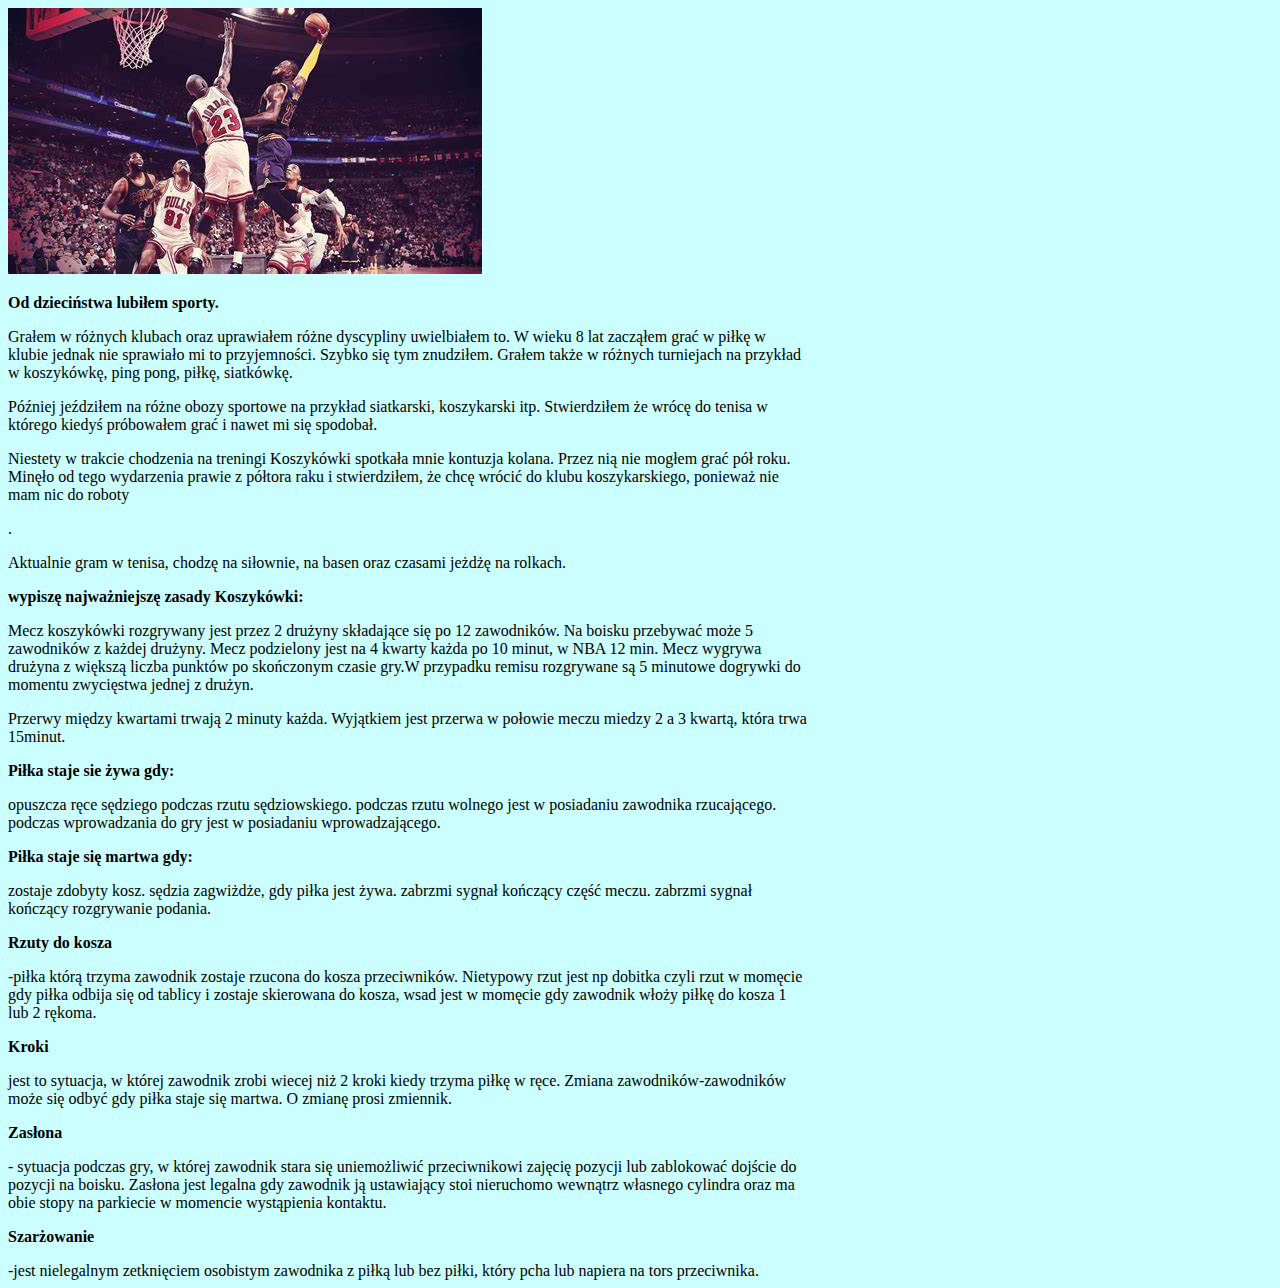
<file: index.html>
<!DOCTYPE html>
   <html lang="en">
   <head>
      <meta charset="UTF-8">
      <meta http-equiv="X-UA-Compatible" content="IE=edge">
      <meta name="viewport" content="width=device-width, initial-scale=1.0">
      <title>Document</title>
      <link rel="stylesheet" href="style.css">
   </head> 
   <body> 
      <div><img src="kk.jfif"> 
      <p><b><body>Od dzieciństwa lubiłem sporty. </body> </b></p>
       <p>Grałem w różnych klubach oraz uprawiałem różne dyscypliny uwielbiałem to. W wieku 8 lat zacząłem grać w piłkę w klubie jednak nie sprawiało mi to przyjemności.
   Szybko się tym znudziłem. Grałem także w różnych turniejach na przykład w koszykówkę, ping pong, piłkę, siatkówkę.</p>
   <p>Później jeździłem na różne obozy sportowe na przykład siatkarski, koszykarski itp. Stwierdziłem że wrócę do tenisa w którego kiedyś próbowałem grać i nawet mi się spodobał.</p>

   <p>   Niestety w trakcie chodzenia na treningi Koszykówki spotkała mnie kontuzja kolana. Przez nią nie mogłem grać pół roku.
   Minęło od tego wydarzenia prawie z półtora raku i stwierdziłem, że chcę wrócić do klubu koszykarskiego, ponieważ nie mam nic do roboty</p>
.<p>Aktualnie gram w tenisa, chodzę na siłownie, na basen oraz czasami jeżdżę na rolkach.</p>
   <p><b> wypiszę najważniejszę zasady Koszykówki:</b></p>
   <p>Mecz koszykówki rozgrywany jest przez 2 drużyny składające się po 12 zawodników. Na boisku przebywać może 5 zawodników z każdej drużyny.
   Mecz podzielony jest na 4 kwarty każda po 10 minut, w NBA 12 min. Mecz wygrywa drużyna z większą liczba punktów po skończonym czasie gry.W przypadku remisu rozgrywane są 5 minutowe dogrywki do momentu zwycięstwa jednej z drużyn.</p>
   <p>Przerwy między kwartami trwają 2 minuty każda. Wyjątkiem jest przerwa w połowie meczu miedzy 2 a 3 kwartą, która trwa 15minut.</p>
   <p><b>Piłka staje sie żywa gdy:</p></b>

   <p>  opuszcza ręce sędziego podczas rzutu sędziowskiego. 
   podczas rzutu wolnego jest w posiadaniu zawodnika rzucającego. 
   podczas wprowadzania do gry jest w posiadaniu wprowadzającego.</p>
 
   <b><p>Piłka staje się martwa gdy:</p></b>
   <p>zostaje zdobyty kosz.
   sędzia zagwiżdże, gdy piłka jest żywa.
   zabrzmi sygnał kończący część meczu.
   zabrzmi sygnał kończący rozgrywanie podania. </p>
   <b><p>Rzuty do kosza</p></b> <p>-piłka którą trzyma zawodnik zostaje rzucona do kosza przeciwników. Nietypowy rzut jest np dobitka czyli rzut w momęcie gdy piłka odbija się od tablicy i zostaje skierowana do kosza,
   wsad jest w momęcie gdy zawodnik włoży piłkę do kosza 1 lub 2 rękoma.</p>
   <b><p>Kroki</p></b><p>jest to sytuacja, w której zawodnik zrobi wiecej niż 2 kroki kiedy trzyma piłkę w ręce.
   Zmiana zawodników-zawodników może się odbyć gdy piłka staje się martwa. O zmianę prosi zmiennik. </p> 
   </p><b>Zasłona</b> <p>- sytuacja podczas gry, w której zawodnik stara się uniemożliwić przeciwnikowi zajęcię pozycji lub zablokować dojście do pozycji na boisku.
 Zasłona jest legalna gdy zawodnik ją ustawiający stoi nieruchomo wewnątrz własnego cylindra oraz ma obie stopy na parkiecie w momencie wystąpienia kontaktu.
 <p><b>Szarżowanie</b></p>-jest  nielegalnym  zetknięciem  osobistym  zawodnika  z  piłką  lub  bez  piłki,  który  pcha  lub napiera na tors przeciwnika.</div>
      
      
</body>
 </html>
</file>
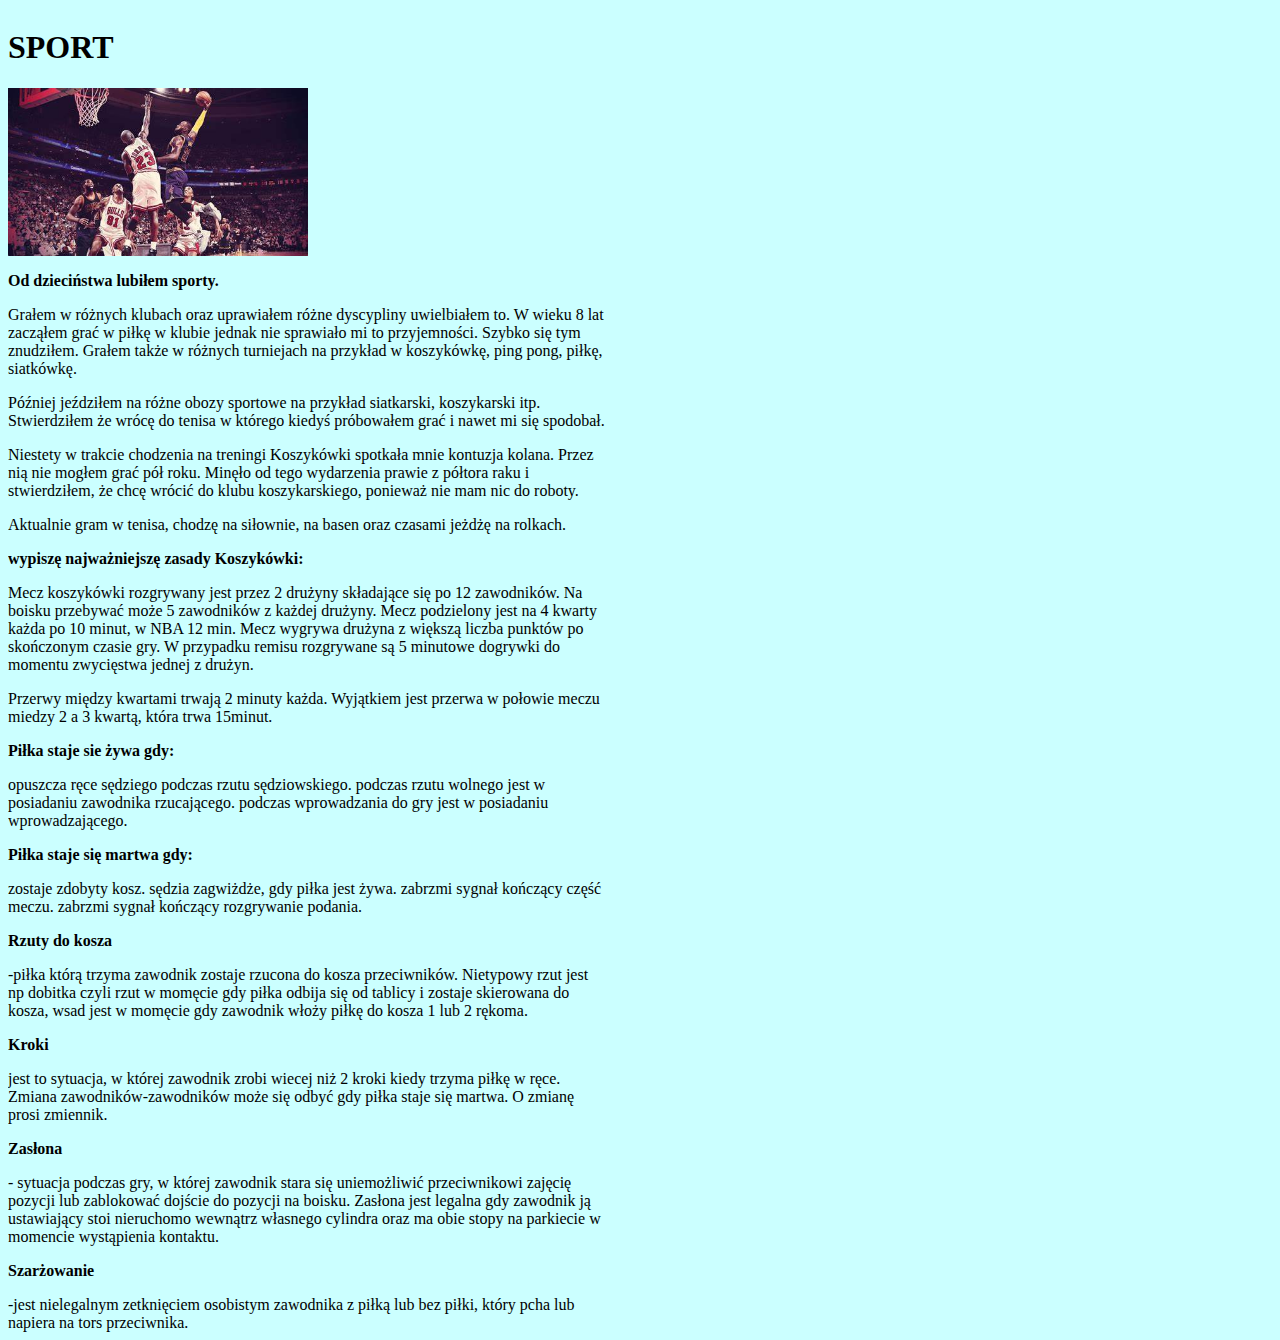
<file: index 2.html>
<div style="width: 100%; overflow: hidden;">
   <div style="width: 600px; float: left;"> <!DOCTYPE html>                    
      <head>
         <meta charset="UTF-8">
         <meta http-equiv="X-UA-Compatible" content="IE=edge">
         <meta name="viewport" content="width=device-width, initial-scale=1.0">
         <title>Document</title>
         <link rel="stylesheet" href="style.css">
      </head> 
      <body> 
        <div>
        <h1>SPORT</h1>
        
         <img src="kk.jfif" width="300">
        
         <p><b>Od dzieciństwa lubiłem sporty. </b></p>
   
         <p>Grałem w różnych klubach oraz uprawiałem różne dyscypliny uwielbiałem to. W wieku 8 lat zacząłem grać w piłkę w klubie jednak nie sprawiało mi to przyjemności. 
      Szybko się tym znudziłem. Grałem także w różnych turniejach na przykład w koszykówkę, ping pong, piłkę, siatkówkę.</p>
   
      <p>Później jeździłem na różne obozy sportowe na przykład siatkarski, koszykarski itp. Stwierdziłem że wrócę do tenisa w którego kiedyś próbowałem grać i nawet mi się spodobał.</p>
   
      <p>   Niestety w trakcie chodzenia na treningi Koszykówki spotkała mnie kontuzja kolana. Przez nią nie mogłem grać pół roku.                                                                                
      Minęło od tego wydarzenia prawie z półtora raku i stwierdziłem, że chcę wrócić do klubu koszykarskiego, ponieważ nie mam nic do roboty.</p>
   
      <p>Aktualnie gram w tenisa, chodzę na siłownie, na basen oraz czasami jeżdżę na rolkach.</p> 
      <p><b> wypiszę najważniejszę zasady Koszykówki:</b></p>
   


      <p>Mecz koszykówki rozgrywany jest przez 2 drużyny składające się po 12 zawodników. Na boisku przebywać może 5 zawodników z każdej drużyny.
      Mecz podzielony jest na 4 kwarty każda po 10 minut, w NBA 12 min. Mecz wygrywa drużyna z większą liczba punktów po skończonym czasie gry.
      W przypadku remisu rozgrywane są 5 minutowe dogrywki do momentu zwycięstwa jednej z drużyn.</p>
      <p>Przerwy między kwartami trwają 2 minuty każda. Wyjątkiem jest przerwa w połowie meczu miedzy 2 a 3 kwartą, która trwa 15minut.</p>
      <p><b>Piłka staje sie żywa gdy:</p></b>
   
      <p>  opuszcza ręce sędziego podczas rzutu sędziowskiego. 
      podczas rzutu wolnego jest w posiadaniu zawodnika rzucającego. 
      podczas wprowadzania do gry jest w posiadaniu wprowadzającego.</p>
    
      <b><p>Piłka staje się martwa gdy:</p></b>
      <p>zostaje zdobyty kosz.
      sędzia zagwiżdże, gdy piłka jest żywa.
      zabrzmi sygnał kończący część meczu.
      zabrzmi sygnał kończący rozgrywanie podania. </p>
      <b><p>Rzuty do kosza</p></b> <p>-piłka którą trzyma zawodnik zostaje rzucona do kosza przeciwników. Nietypowy rzut jest np dobitka czyli rzut w momęcie gdy piłka odbija się od tablicy i zostaje skierowana do kosza,
      wsad jest w momęcie gdy zawodnik włoży piłkę do kosza 1 lub 2 rękoma.</p>
      <b><p>Kroki</p></b><p>jest to sytuacja, w której zawodnik zrobi wiecej niż 2 kroki kiedy trzyma piłkę w ręce.
      Zmiana zawodników-zawodników może się odbyć gdy piłka staje się martwa. O zmianę prosi zmiennik. </p> 
      </p><b>Zasłona</b> <p>- sytuacja podczas gry, w której zawodnik stara się uniemożliwić przeciwnikowi zajęcię pozycji lub zablokować dojście do pozycji na boisku.
    Zasłona jest legalna gdy zawodnik ją ustawiający stoi nieruchomo wewnątrz własnego cylindra oraz ma obie stopy na parkiecie w momencie wystąpienia kontaktu.
    <p><b>Szarżowanie</b></p>-jest  nielegalnym  zetknięciem  osobistym  zawodnika  z  piłką  lub  bez  piłki,  który  pcha  lub napiera na tors przeciwnika.
   


    </div>


</body>
 </html>
</file>
<file: style.css>
body

{ 
    background-color: rgb(203, 255, 255);

} 

P

{ 
    color:rgb(0, 0, 0);
    font: weight 600px;

}

div {
max-width: 800px;    
}
</file>
